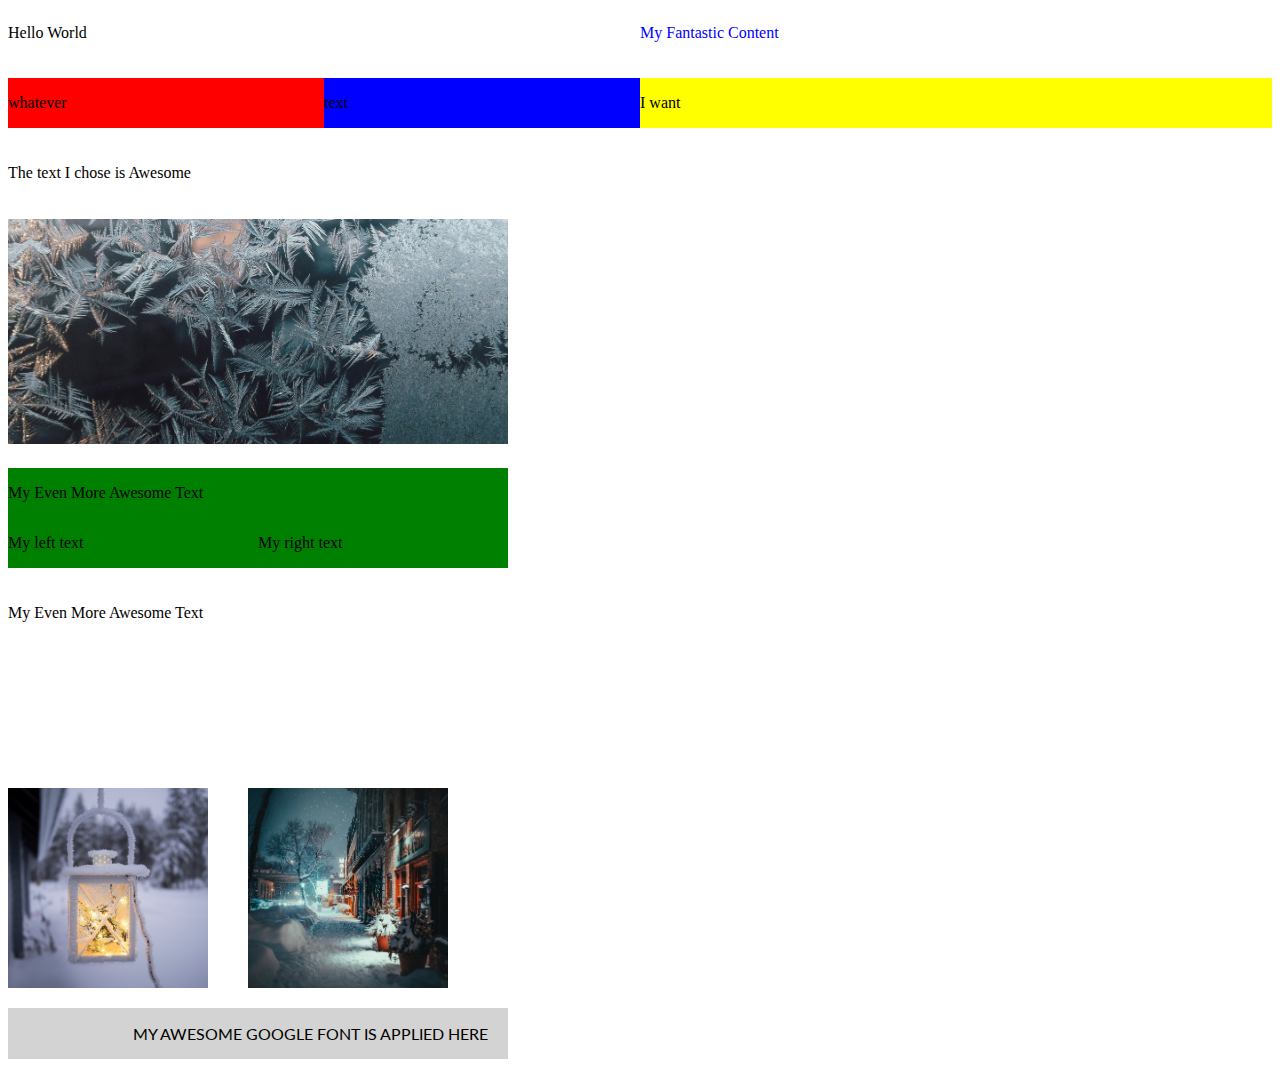
<file: M1C1 CSS Grid Assignment - copia/index.html>
<!DOCTYPE html>
<html lang="en">
<head>
    <meta charset="UTF-8">
    <meta name="viewport" content="width=device-width, initial-scale=1.0">
    <title>M1C1 CSS Grid Assignment</title>
    <link href="https://fonts.googleapis.com/css?family=Lato" rel="stylesheet">
    <link rel="stylesheet" href="https://use.fontawesome.com/releases/v5.0.13/css/all.css" integrity="sha384-DNOHZ68U8hZfKXOrtjWvjxusGo9WQnrNx2sqG0tfsghAvtVlRW3tvkXWZh58N9jp"
    crossorigin="anonymous">
    <link rel="stylesheet" type="text/css" media="screen" href="main.css" />
</head>
<body>
    <div class="gridOne">
        <p>Hello World</p>
        <p style="color:blue;">My Fantastic Content</p>
    </div>

    <div class="gridTwo">
        <div class="red">
            <p>whatever</p>
        </div>

        <div class="blue">
            <p>text</p>
        </div>

        <div class="yellow">
            <p>I want</p>
        </div>
    </div>

    <div class="gridThree">
        <div class="Three-text">
            <p>The text I chose is Awesome </p>
        </div>

        <div class="Three-image">
            <img src="images/kelly-sikkema-hSPVuakrJqs-unsplash.jpg" alt="">
        </div>
    </div>

    <div class="gridFour">
        <div class="long-text">
            <p>My Even More Awesome Text</p>
        </div>

        <div id="short-texts">
            <p>My left text</p>
            <p>My right text</p>
        </div>
    </div>

    <div class="gridFive">
        <div class="long-text">
            <p>My Even More Awesome Text</p>
        </div>

        <div id="two-images">
            <img src="images/mira-kemppainen-qC117ahi-mE-unsplash.jpg" alt="">
            <img src="images/josh-hild-_TuI8tZHlk4-unsplash.jpg" alt="">
        </div>
    </div>

    <div class="gridSix">
        <div class="six-icon">
            <i class="fa-solid fa-globe"></i>
        </div>

        <div class="six-text">
            <p>MY AWESOME GOOGLE FONT IS APPLIED HERE </p>
        </div>
    </div>
</body>
</html>
</file>
<file: M1C1 CSS Grid Assignment - copia/main.css>
.gridOne {
    display: grid;
    grid-template-columns: 1fr 1fr;
}

.gridTwo {
    display: grid;
    grid-template-columns: 1fr 1fr 2fr;
    margin-top: 20px;
}

.red {
    background-color: red;
}

.blue {
    background-color: blue;

}

.yellow {
    background-color: yellow;
}

.gridThree {
    display: grid;
    grid-template-rows: 1fr 3fr;
    width: 500px;
    height: 300px;
    margin-top: 20px;
}

.Three-image img {
    width: 500px;
    height: 225px;
    object-fit: cover;
}

.gridFour {
    display: grid;
    grid-template-rows: 1fr 1fr;
    width: 500px;
    background-color: green;
    margin-top: 20px;
}

#short-texts {
    display: grid;
    grid-template-columns: 1fr 1fr;
}

.gridFive {
    display: grid;
    grid-template-rows: 1fr 1fr;
    width: 200px;
    margin-top: 20px;
}

#two-images{
    display: grid;
    grid-template-columns: 2fr 1fr;
    grid-gap: 100px 40px;
}

#two-images img {
    width: 200px;
    height: 200px;
    object-fit: cover;
}

.gridSix {
    display: grid;
    grid-template-columns: 1fr 3fr;
    width: 500px;
    background-color: lightgrey;
    margin-top: 20px;
}

.six-icon i {
    font-family: 'Font Awesome\ 5 Free' ,'Lato', sans-serif;
    font-weight: 600;
    color: black;
}

.six-text {
    font-family: 'Lato', sans-serif;
}
</file>
